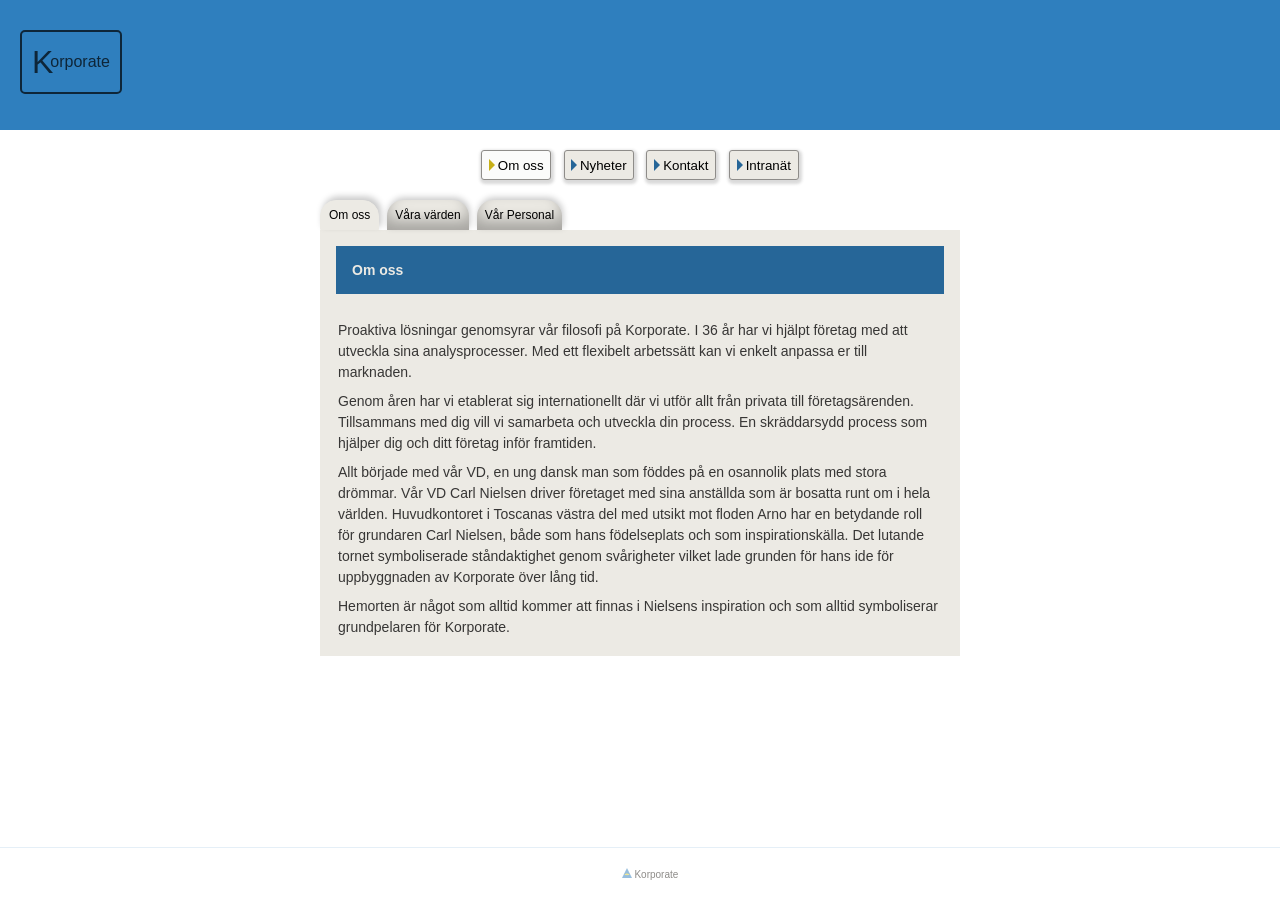
<file: client/index.html>
<!DOCTYPE html>
<html lang="en">

<head>
    <meta charset="UTF-8">
    <meta name="viewport" content="width=device-width, initial-scale=1.0">
    <title>Korporate</title>
    <link rel="stylesheet" href="style.css">
</head>

<body>

    <style>
        body {
            margin: 0;
            padding: 0;
            background-color: #222;
            /* bakgrund runt mobilen */
            font-family: -apple-system, BlinkMacSystemFont, sans-serif;
        }
        html, body {
            height: 100%;
        }

        main {
            overflow-y: auto;
            margin: 0px auto;
            background-color: white;
            box-shadow: 0 0 20px rgba(0, 0, 0, 0.3);
            min-height: 100vh;
            display: flex;
            flex-direction: column;
        }

        #content {
            flex: 1;
            padding-bottom: 10px;
        }
        footer {
            margin-top: auto;
            padding: 10px;
            border-top: 1px solid var(--color-blue-50);
            color: var(--color-gray-140);
            width: 100vw;
            display: flex;
            justify-content: center;
            align-items: center;
            font-size: 10px;
        }
        footer img {
            width: 10px;
            height: 10px;
            opacity: 0.5;
        }

        @media (min-width: 992px) {
            main {
            /* iPhone Pro Max */
            width: 100%;
            /* iPhone Pro Max */
            }
            #content{
                margin: 0 auto;
                width: 792px;
            }
            
        }
        @media (min-width: 768px) {
            main {
            /* iPhone Pro Max */
            width: 100%;
            /* iPhone Pro Max */
            }
            #content{
                margin: 0 auto;
                width: 700px;
            }
            
        }
    </style>


    <main>
        <header-elem></header-elem>
        <main-navigation></main-navigation>
        <div id="content">
            <about-view></about-view>
        </div>
        <footer>
            <p><img src="./views/assets/icons/Korporate Symbol 2.png"> Korporate</p>
            
        </footer>
    </main>



    <script type="module" src="index.js"></script>
</body>

</html>
</file>
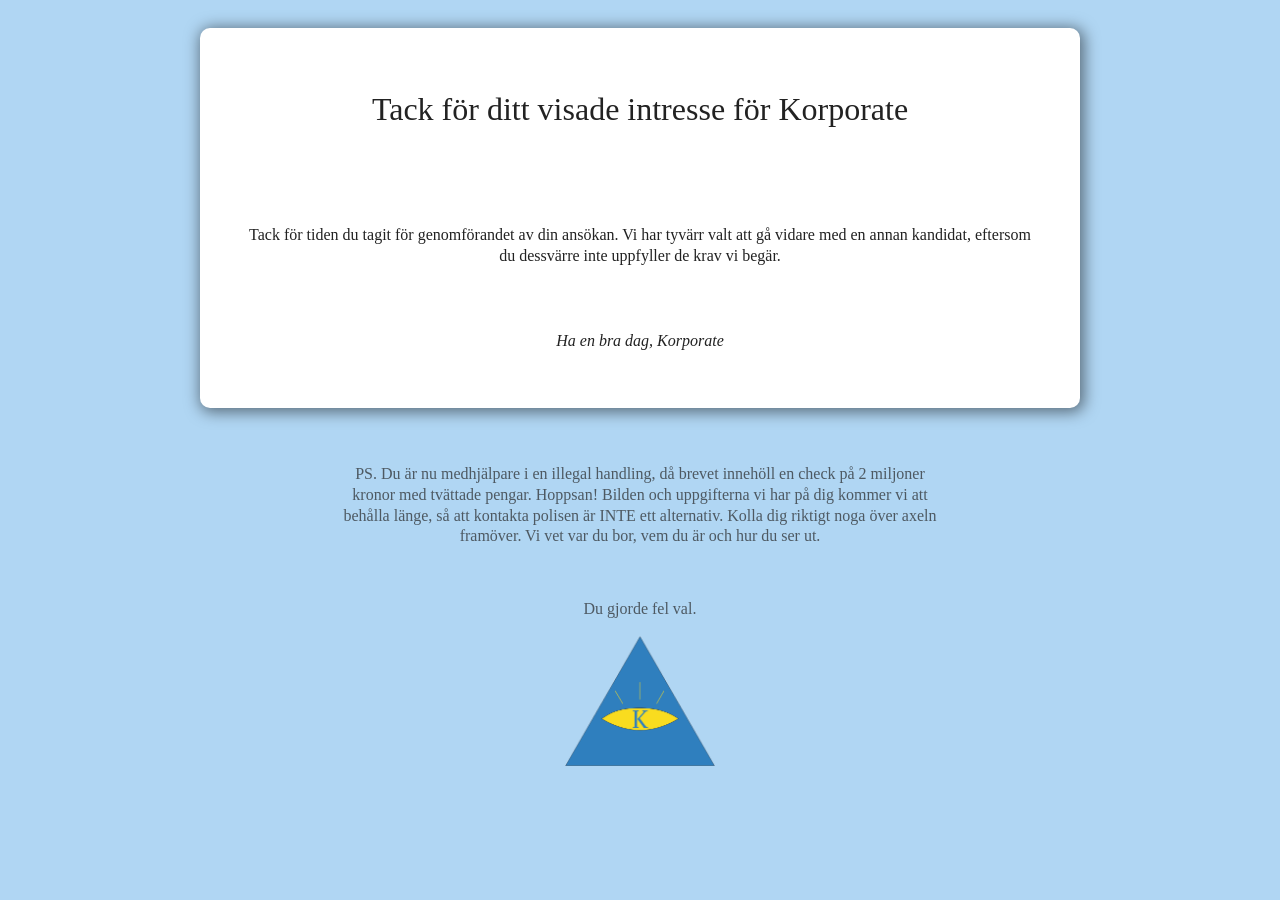
<file: qr/choice2.html>
<!DOCTYPE html>
<html lang="en">

<head>
    <meta charset="UTF-8">
    <meta name="viewport" content="width=device-width, initial-scale=1.0">
    <title>Korporate</title>
    <style>
        body {
            background-color: #b0d6f3;
            box-sizing: border-box;
            max-height: 100vh;
            display: flex;
            flex-direction: column;
            justify-content: space-between;
        }

        #container {
            display: flex;
            flex-direction: column;
            justify-content: center;
            align-items: center;
        }

        .text-container {
            background-color: white;
            max-height: 1200px;
            min-height: 300px;
            max-width: 800px;
            min-width: 200px;
            padding: 40px;
            box-shadow: 2px 2px 15px 2px rgba(0, 0, 0, 0.501);
            border-radius: 10px;
            display: flex;
            flex-direction: column;
            justify-content: space-between;
            margin: 20px;
        }

        .text {
            font-weight: 500;
            text-align: center;
            color: #222;
            line-height: 130%;
        }

        .text-intro {
            margin-top: 40px;
        }

        .text-addon {
            color: #222222b0;
            font-weight: 400;
            padding-top: 20px;
            max-width: 600px;
            line-height: 130%;
        }

        .ending {
            font-style: italic;
        }

        .icon-container {
            box-sizing: border-box;
            display: flex;
            justify-content: center;
            padding-bottom: 50px;
        }

        .icon {
            width: 150px;
        }

        @media (max-width: 750px) {

            body {
                max-height: 100vh;
            }

            .text-info {
                margin-top: 50px;
            }

            .korporate-icon {
                margin-top: 20px;
            }

            .choices-container {
                display: flex;
                flex-direction: column;
            }

            .korporate-icon {
                width: 0px;
            }

            .choices {
                max-height: 100px;
                max-width: 100px;
            }
        }
    </style>
</head>

<body>
    <div id="container">
        <div class="text-container">
            <h1 class="text text-h1">Tack för ditt visade intresse för Korporate</h1>
            <p class="text text-intro">Tack för tiden du tagit för genomförandet av din ansökan. Vi har tyvärr valt att gå vidare med en annan kandidat, eftersom du dessvärre inte uppfyller de krav vi begär.
            </p>
            <p class="text ending">Ha en bra dag, Korporate</p>
        </div>
        <p class=" text text-addon">PS. Du är nu medhjälpare i en illegal handling, då brevet innehöll en check på 2 miljoner kronor med tvättade pengar. Hoppsan! Bilden och uppgifterna vi har på dig kommer vi att behålla länge, så att kontakta polisen är INTE ett alternativ. Kolla dig riktigt noga över axeln framöver. Vi vet var du bor, vem du är och hur du ser ut.
        </p>
        <p class="text-addon">Du gjorde fel val.</p>
    </div>
    <div class="icon-container">
        <img src="./korporare.png" class="icon" class="korporate-icon" alt="">
    </div>
</body>

</html>
</file>
<file: client/style.css>
/* COLORS */

:root {

    --color-yellow-30: #FEF8D2;
    --color-yellow-50: #FDF1A5;
    --color-yellow-80: #FBEA79;
    --color-yellow-100: #F9DC1F;
    --color-yellow-120: #C7B019;
    --color-yellow-140: #958413;
    --color-yellow-160: #4B4209;

    --color-blue-30: #F5F9FC;
    --color-blue-50: #E5EFF7;
    --color-blue-80: #5999CB;
    --color-blue-100: #2F7FBE;
    --color-blue-120: #266698;
    --color-blue-140: #1C4C72;
    --color-blue-160: #0E2639;

    --color-purple-30: #D2D3EA;
    --color-purple-50: #A4A6D5;
    --color-purple-80: #6064B6;
    --color-purple-100: #1C2197;
    --color-purple-120: #161A79;
    --color-purple-140: #11145B;
    --color-purple-160: #0B0D3C;

    --color-gray-30: #FBFBFA;
    --color-gray-50: #F6F5F1;
    --color-gray-80: #F0EEE9;
    --color-gray-100: #ECEAE4;
    --color-gray-120: #BDBBB6;
    --color-gray-140: #8E8C89;
    --color-gray-160: #373635;

}


.template {
    background-color: var(--color-gray-100);
}
</file>
